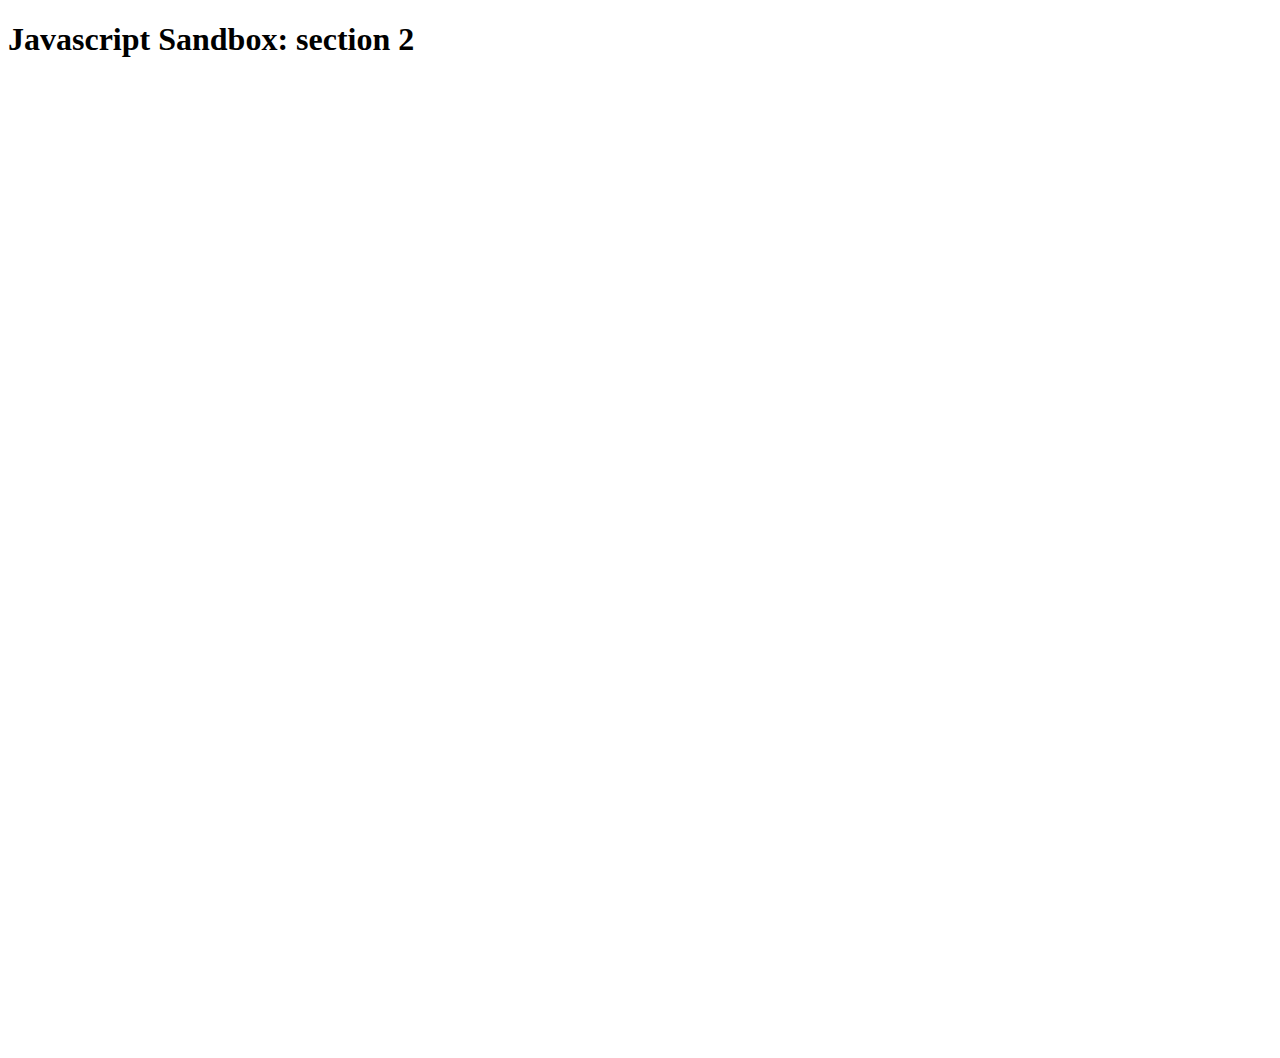
<file: sandbox/index.html>
<!DOCTYPE html>
<html lang="en">
<head>
    <meta charset="UTF-8">
    <meta http-equiv="X-UA-Compatible" content="IE=edge">
    <meta name="viewport" content="width=device-width, initial-scale=1.0">
    <title>Javascript Sandbox: section 2</title>
</head>
<body>
    <h1>Javascript Sandbox: section 2 </h1>


    <script src="./app.js"></script>
    <p id="time"></p>
    <div style="margin-top: 1000px;"></div>
</body>
</html>
</file>
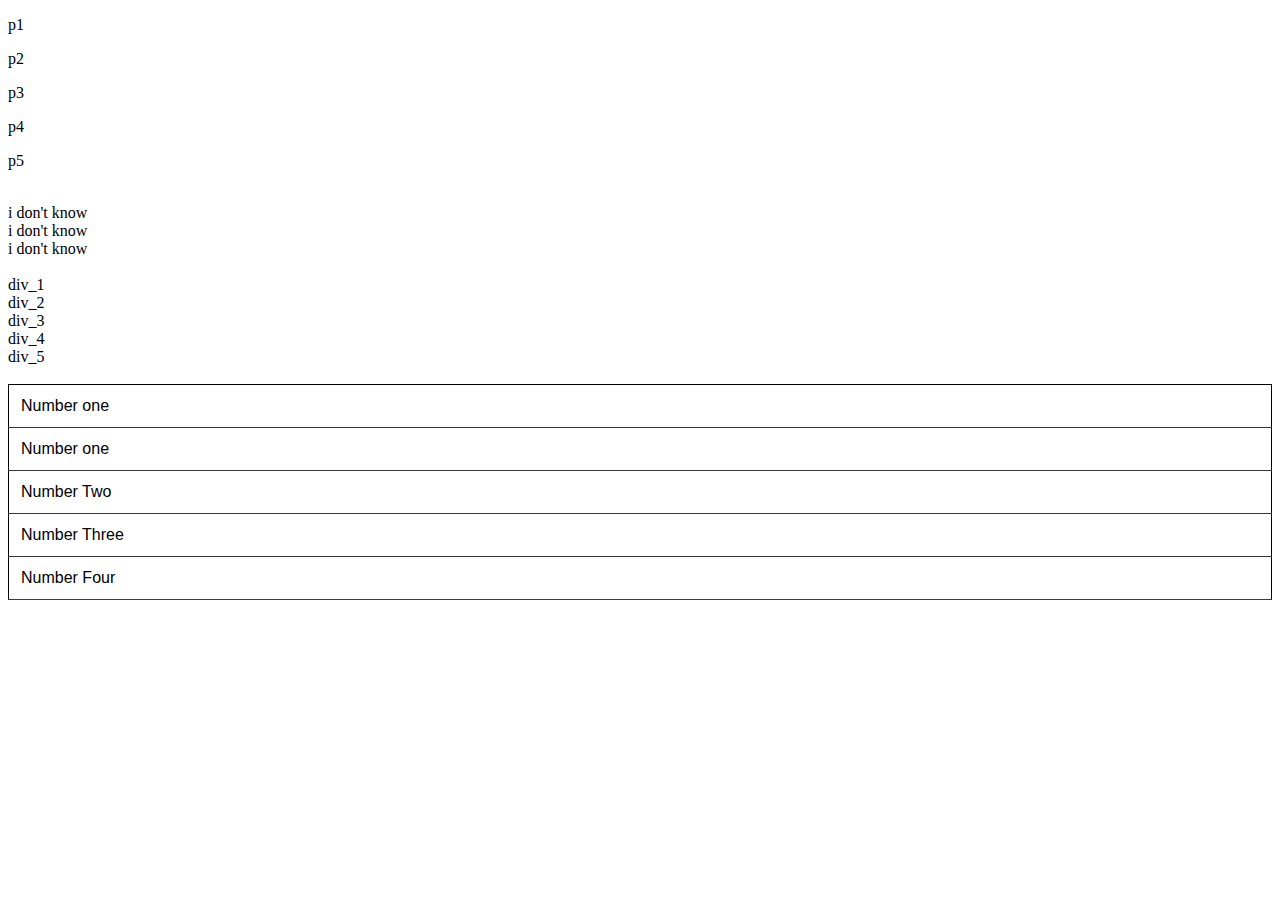
<file: DOM/Diff DOM slector types/index.html>
<!DOCTYPE html>
<html lang="en">
<head>
    <meta charset="UTF-8">
    <meta http-equiv="X-UA-Compatible" content="IE=edge">
    <meta name="viewport" content="width=device-width, initial-scale=1.0">
    <title>DOM selector</title>
</head>

<style>
    table{
        border: 1px solid black;
        border-collapse: collapse;
        width: 100%;
        
    }

    table td{
        border-bottom: 1px solid rgb(61, 58, 58);
        padding: 12px;
        font-family: Arial, Helvetica, sans-serif;
    }
</style>
<body>
    
    <p id="demo1" class="demo">p1</p>
    <p id="demo2">p2</p>
    <p id="demo3">p3</p>
    <p id="demo4">p4</p>
    <p id="demo5">p5</p>
<br>
    <div>i don't know</div>
    <div>i don't know</div>
    <div>i don't know</div>

<br>
    <div class="col-items">div_1</div>
    <div class="col-items">div_2</div>
    <div class="col-items">div_3</div>
    <div class="col-items">div_4</div>
    <div class="col-items">div_5</div>

<br>

    <table>
        <thead>
            <tbody>
                <tr >
                    <td>Number one</td>
                </tr>
                <tr>
                <td>Number one</td>
                </tr>
                <tr>
                <td>Number Two</td>
                </tr>
                <tr>
                <td>Number Three</td>
                </tr>
                <tr>
                    <td>Number Four</td>
                </tr>
            </tbody>
        </thead>
    </table>











    <script src="./app.js"></script>
</body>
</html>
</file>
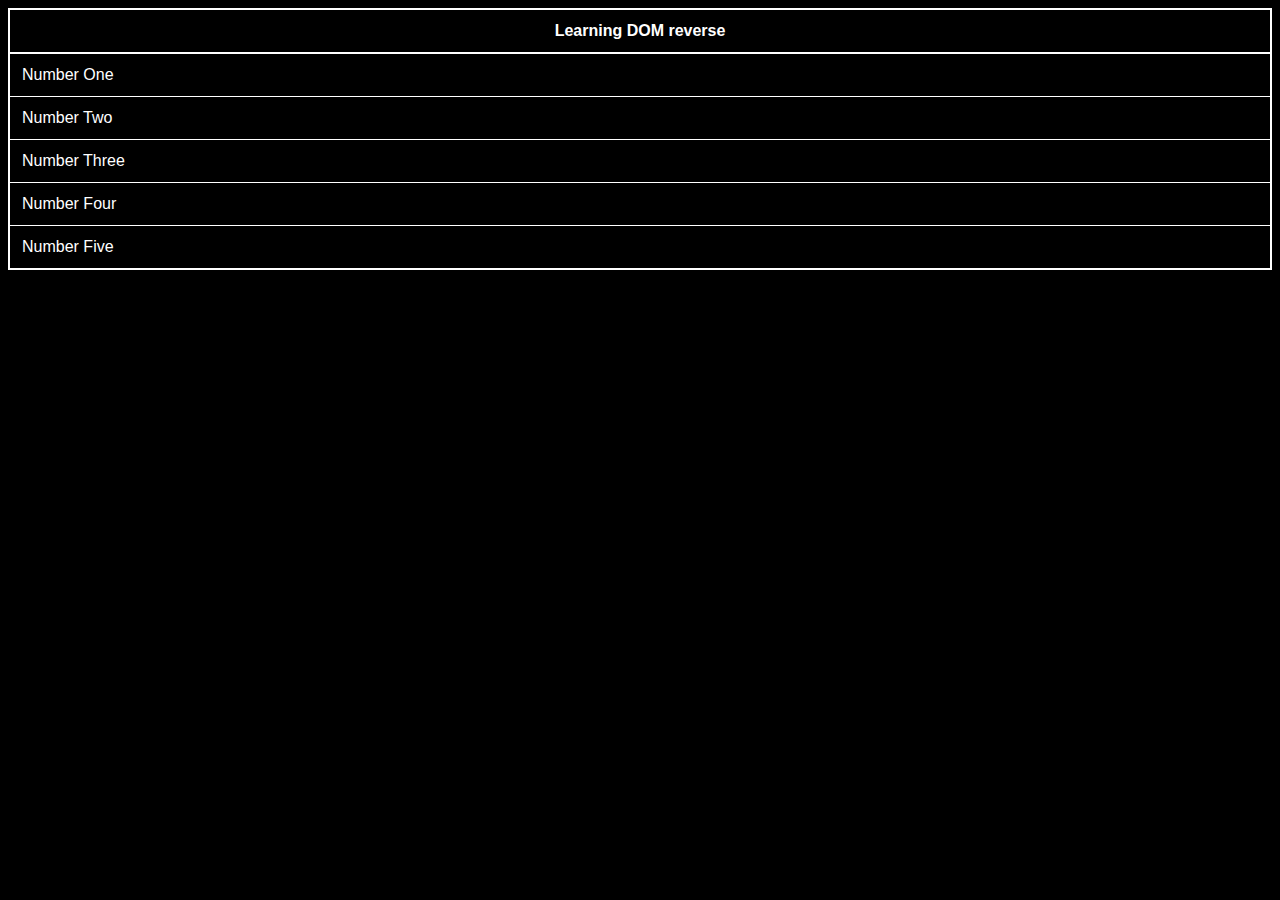
<file: DOM/DOM -reverse/index.html>
<!DOCTYPE html>
<html lang="en">
<head>
    <meta charset="UTF-8">
    <meta http-equiv="X-UA-Compatible" content="IE=edge">
    <meta name="viewport" content="width=device-width, initial-scale=1.0">
    <title>DOM - reverse</title>
</head>
<style>
    body{
        background-color: black;
        color: white;
        font-family: Arial, Helvetica, sans-serif;
    }
    table{
        border: 2px solid white;
        width: 100%;
        border-collapse: collapse;
        font-family: Arial, Helvetica, sans-serif;
    }

    table th{
        border: 2px solid white;
        padding: 12px;
        color: white;
    }
    table tr{
        border: 1px solid white;
    }

    table td{
        padding: 12px;
    }

    /* table tr:nth-child(even){
        background-color: #ccc;
    } */

    ul{
        font-family: Arial, Helvetica, sans-serif;
        list-style: none;
    }

    ul li{
        line-height: 30px;
        font-weight: 900;
    }
</style>
<body>


    <table class="collection">
        <tr class="col-item">
            <th>Learning DOM reverse</td>
        </tr>
        <tr class="col-item">
            <td>Number One</td>
        </tr>
        <tr class="col-item">
            <td>Number Two</td>
        </tr>
        <tr class="col-item">
            <td>Number Three</td>
        </tr>
        <tr class="col-item">
            <td>Number Four</td>
        </tr>
        <tr class="col-item">
            <td>Number Five</td>
        </tr>
    </table>

    <!-- <ul>
        <li class="col-items">Ul Number One</li>
        <li class="col-items">Ul Number Two</li>
        <li class="col-items">Ul Number Three</li>
        <li class="col-items">Ul Number Four</li>
        <li class="col-items">Ul Number Five</li>
    </ul> -->
    





















    <script src="./app.js"></script>
    
</body>
</html>
</file>
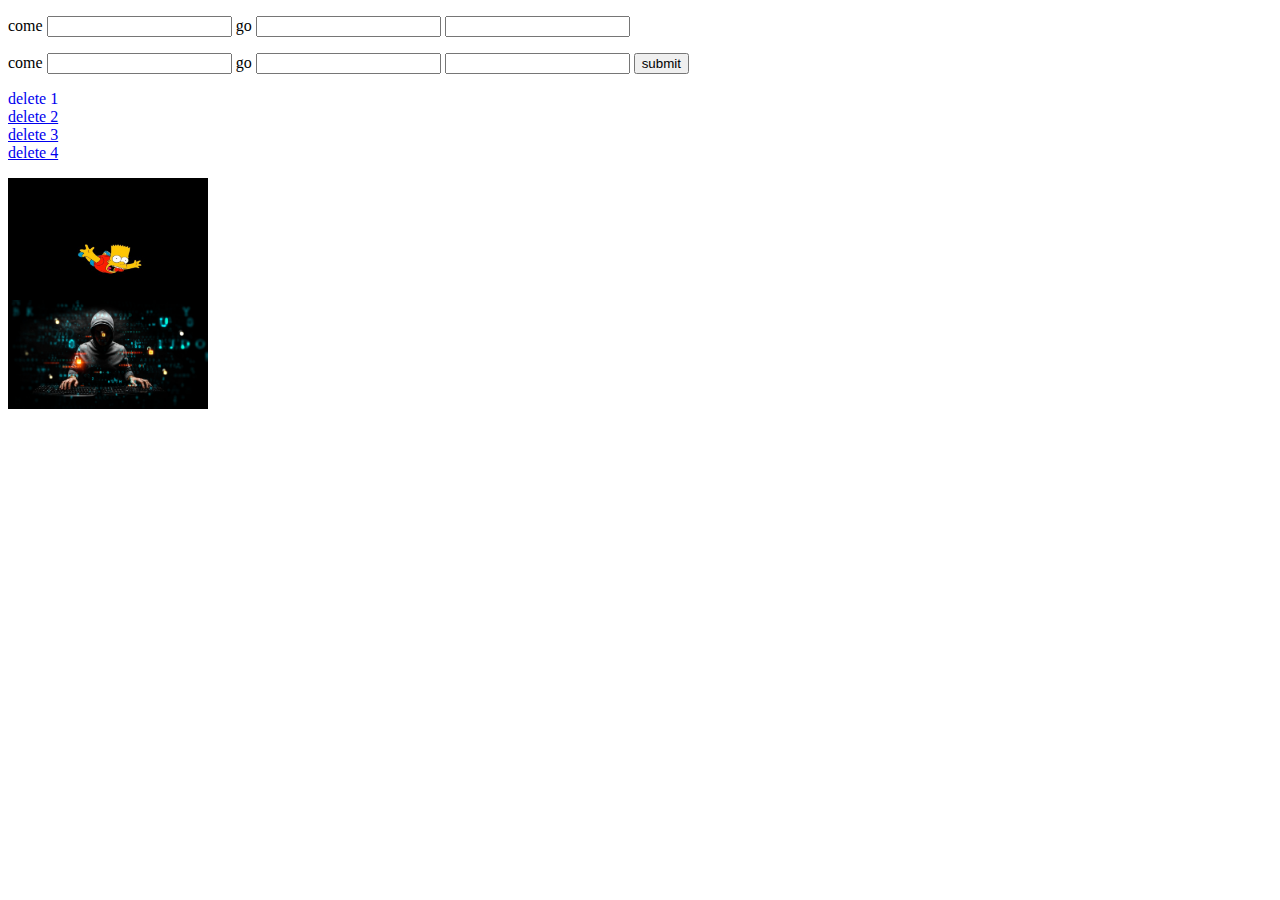
<file: DOM/dom1 - intro/index.html>
<!DOCTYPE html>
<html lang="en">
<head>
    <meta charset="UTF-8">
    <meta http-equiv="X-UA-Compatible" content="IE=edge">
    <meta name="viewport" content="width=device-width, initial-scale=1.0">
    <title>DOM</title>
</head>

<style>
    img{
        width: 200px;
    }
</style>
<body>

    <p id="para1"></p>
    <p id="para2"></p>
    
   

    <form action="index.html" id="formed" method="dialog">
        <label for="">come</label>
        <input type="text">
        <label for="">go</label>
        <input type="text">
        <input type="text">
    </form>
    <p id="para3"></p>
    <p id="para4"></p>

    <form action="" id="formed2">
        <label for="">come</label>
        <input type="text">
        <label for="">go</label>
        <input type="text">
        <input type="text">
        <button>submit</button>
    </form>
    <p id="para5"></p>
    <p id="para6"></p>

    <div class="links" style="display: flex; flex-direction: column;" >
        <a href="#" class="linkCheck1 linkIn">delete 1</a>
        <a href="#" class="linkCheck2">delete 2</a>
        <a href="#" class="linkCheck3">delete 3</a>
        <a href="#" class="linkCheck4">delete 4</a>
    </div>


    <p id="para7"></p>
    <p id="para8"></p>

    <img src="./image/103-1036802_animated-cool-wallpaper-amazing-wallpaper-hd-library-funny.jpg" alt="">
    <img src="./image/6-Busy-Hacker-1.jpg" alt="">




























    <script src="./app.js"></script>
</body>
</html>
</file>
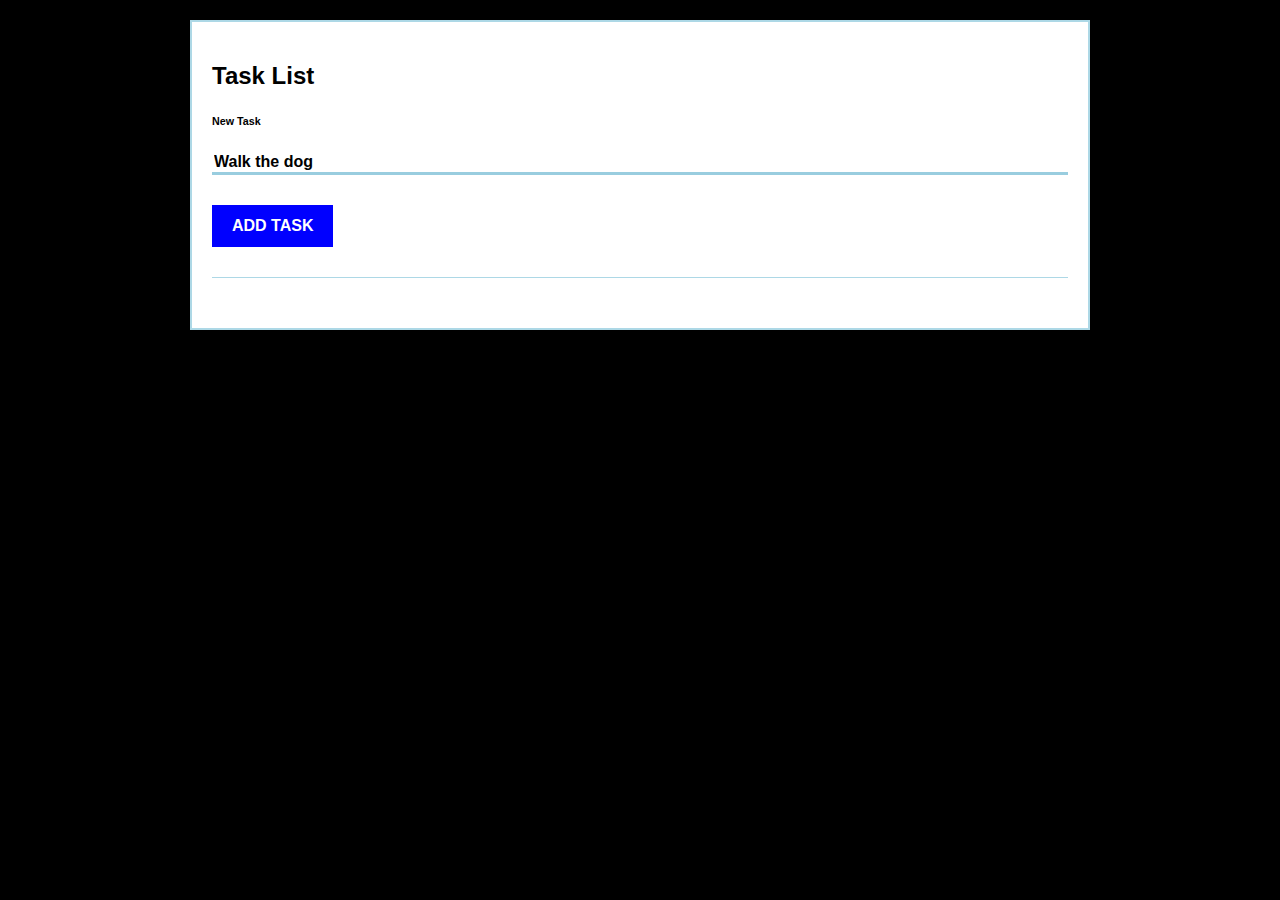
<file: DOM/Event Listiner/index.html>
<!DOCTYPE html>
<html lang="en">

    <head>
        <meta charset="UTF-8">
        <meta http-equiv="X-UA-Compatible" content="IE=edge">
        <meta name="viewport" content="width=device-width, initial-scale=1.0">
        <title>Remove</title>
        <link rel="stylesheet" href="./style.css">
    </head>

    <body style="background: black; color: white;">
        <!-- <div class="main-content">
            <div class="sub-content">
                <div class="whole-content">
                    <h1 class="heading">TASKS</h1>
            
                    <ul class="collection">
                        <li class="col-item" id="item1">
                            Number One
                            <a href="#" class="cancel" ><span>
                                x
                            </span></a>
                        </li>
                        <li class="col-item" id="item2">
                            Number Two
                            <a href="#" class="cancel">
                                <span>
                                    x
                                </span>
                            </a>
                        </li>
                        <li class="col-item" id="item3">
                            Number Three
                            <a class="cancel" >
                                <span>
                                x
                            </span>
                        </a>
                        </li>
                        <li class="col-item" id="item4">
                            Number Four
                            <a href="#" class="cancel" ><span>
                                x
                            </span></a>
                        </li>
                        <li class="col-item" id="item5">
                            Number Five
                            <a href="#" class="cancel"><span>
                                x
                            </span></a>
                        </li>
            
                        <h4 class="btn">CLEAR</h4>
                    </ul>
            
                </div>
        </div>

        </div>

        <h5 class="heading" style="text-align: center;">Typing...</h5>


        <div class="container">
            <form action="index.html">
                <div class="inputwrapper">
        
                    <label for="">Username:</label>
                    <input type="text" value="username" name="username" id="task" >
                </div>
        
                <div class="inputwrapper">
                    <label for="">Password:</label>
                    <input type="text">
                </div>


                <select>
                    <option value="1">1</option>
                    <option value="2">2</option>
                    <option value="3">3</option>
                </select>
                <button>submit</button>
            </form>
        </div> -->

        <h2 class="heading"></h2>
        <form class="all-content">
            <div class="task-side">
                <h2>Task List</h2>
                <h6>New Task</h6>
                <input type="text" value="Walk the dog" id="input-task">
            </div>
        
            <div class="add-task-side">
                <button class="add-task">ADD TASK</button>
            </div>
        
        </form>

        <script src="./app.js"></script>
        <script src="./typeOfEvents.js"></script>
        <script src="./eventsforForms-keyboard.js"></script>
        <script src="./eventbubbling&deligation.js"></script>
        <script src="./storage.js"></script>
    </body>

</html>
</file>
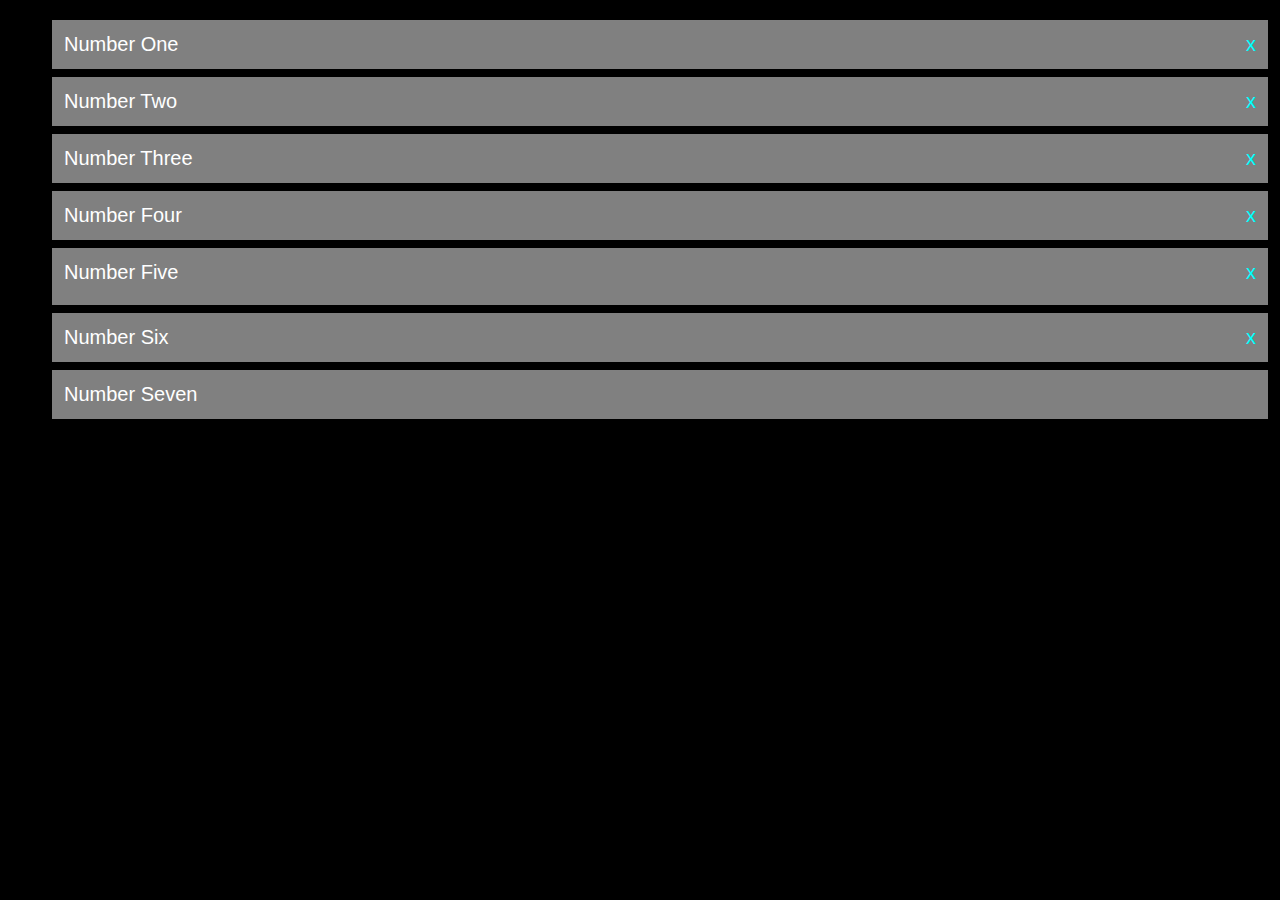
<file: DOM/How to add elements to DOM/index.html>
<!DOCTYPE html>
<html lang="en">
<head>
    <meta charset="UTF-8">
    <meta http-equiv="X-UA-Compatible" content="IE=edge">
    <meta name="viewport" content="width=device-width, initial-scale=1.0">
    <title>Adding element to DOM</title>
</head>
<style>
    body {
        background-color: black;
        color: white;
        font-family: Arial, Helvetica, sans-serif;
    }

    ul .col-item {
        padding: 12px;
        line-height: 25px;
        list-style: none;
        font-size: 20px;
        background-color: gray;
        color: white;
        border: 4px solid black;
    }

    ul .col-item:nth-child(5){
        padding-bottom: 20px;
    }

    ul .cancel{
        color: aqua;
        text-decoration: none;
        float: right;
    }

</style>


<body style="background: black; color: white;">
    

    

    <ul class="collection">
        
        <li class="col-item">
            Number One
            <a href="#" class="cancel">x</a>
        </li>
        <li class="col-item">
            Number Two
            <a href="#" class="cancel">x</a>
        </li>
        <li class="col-item">
           Number Three
           <a href="#" class="cancel">x</a>
        </li>
        <li class="col-item">
            Number Four
            <a href="#"class="cancel">x</a>
        </li>
        <li class="col-item">
            Number Five
            <a href="#" class="cancel">x</a>
        </li>
        
    </ul>





















    <script src="./app.js"></script>
</body>
</html>
</file>
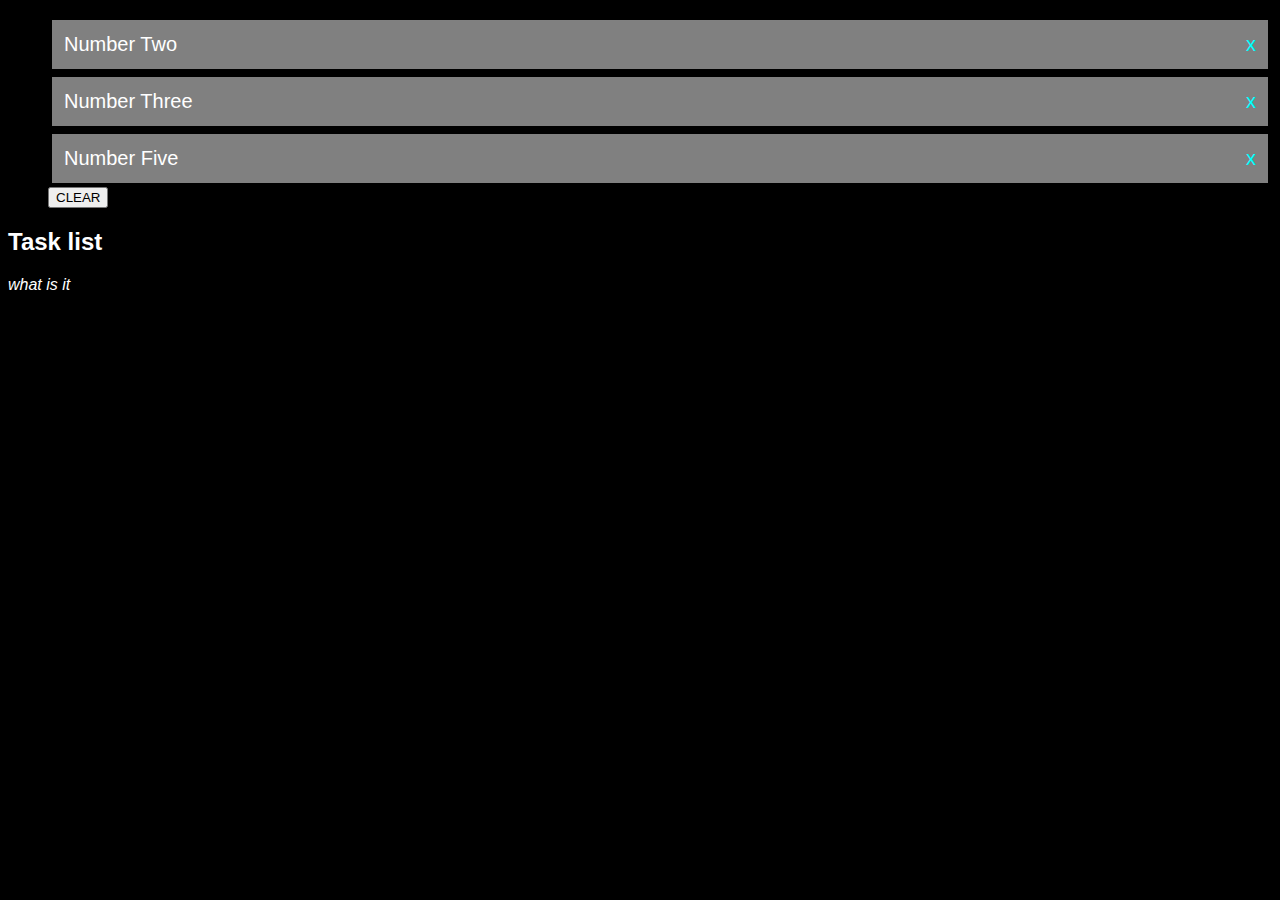
<file: DOM/How to replace elements in the DOM/index.html>
<!DOCTYPE html>
<html lang="en">
<head>
    <meta charset="UTF-8">
    <meta http-equiv="X-UA-Compatible" content="IE=edge">
    <meta name="viewport" content="width=device-width, initial-scale=1.0">
    <title>How to replace, remove Elements e.t.c..</title>
</head>

<style>
    body {
        background-color: black;
        color: white;
        font-family: Arial, Helvetica, sans-serif;
    }

    ul .col-item {
        padding: 12px;
        line-height: 25px;
        list-style: none;
        font-size: 20px;
        background-color: gray;
        color: white;
        border: 4px solid black;
    }

    ul .col-item:nth-child(5) {
        padding-bottom: 20px;
    }

    ul .cancel {
        color: aqua;
        text-decoration: none;
        float: right;
    }
</style>

<body style="background: black; color: white;">
    
    <ul class="collection">
    
        <li class="col-item">
            Number One
            <a href="#" class="cancel">x</a>
        </li>
        <li class="col-item">
            Number Two
            <a href="#" class="cancel">x</a>
        </li>
        <li class="col-item">
            Number Three
            <a href="#" class="cancel">x</a>
        </li>
        <li class="col-item">
            Number Four
            <a href="#" class="cancel">x</a>
        </li>
        <li class="col-item">
            Number Five
            <a href="#" class="cancel">x</a>
        </li>
    
        <button class="btn">CLEAR</button>
    </ul>

    <div class="card-action">
        <h5 id="task-title">TASK</h5>
    </div>






    <i class="iclass">what is it</i>






    <script src="./app.js"></script>
</body>
</html>
</file>
<file: DOM/Event Listiner/style.css>
/* body {
    background-color: black;
    color: white;
    font-family: Arial, Helvetica, sans-serif;
}

ul .col-item {
    padding: 12px;
    line-height: 25px;
    list-style: none;
    font-size: 20px;
    background-color: gray;
    color: white;
    border: 4px solid black;
}

ul .col-item:nth-child(5) {
    padding-bottom: 20px;
}

ul .cancel {
    color: aqua;
    text-decoration: none;
    float: right;
    cursor: pointer;
}

h4 {
    padding: 6px 20px;
    background-color: white;
    color: black;
    margin-top: 20px;
    text-align: center;
    user-select: none;
    cursor: pointer;
}

.container {
    width: 300px;
    height: auto;
    margin: 50px auto;
    padding: 20px;
    background-color: whitesmoke;
    border-radius: 10px;
    box-shadow: 0px 0px 1px rgba(0, 0, 0, 2.9);
}

.inputwrapper {
    margin: 12px 0px;
}

.inputwrapper input {
    display: block;
    width: 100%;
    margin-top: 3px;
    padding: 5px;
    border: 1px solid gray;
    border-radius: 5px;
}

.inputwrapper label {
    color: #333;
    font-size: 12px;
}

.inputwrapper input::placeholder {
    color: gray;
    font-size: 12px;


}

.inputwrapper input:focus {
    outline: 0px;
    border: 1px solid blue;
}

.container button {
    display: block;
    padding: 7px;
    width: 100%;
    background-color: lightblue;
    border: none;
    font-size: 15px;
    font-weight: 600px;
    text-align: center;
    text-transform: capitalize;
} */




* {
    box-sizing: border-box;
}

body {
    margin: 0px;
    padding: 0px;
    background-color: black;
    color: white;
    font-family: Arial, Helvetica, sans-serif;
    font-weight: 900;
    font-size: 16px;
}

body::-webkit-scrollbar {
    display: none;
}


.all-content {
    border: 2px solid lightblue;
    padding: 20px;
    max-width: 900px;
    margin: auto;
    background-color: white;
    color: black;
    margin-bottom: 60px;
    padding-bottom: 50px;
}

.task-side input {
    border: none;
    outline: none;
    border-bottom: 3px solid rgb(153, 205, 223);
    width: 100%;
    font-size: 16px;
    font-weight: 900;
}

.add-task {
    background-color: blue;
    color: white;
    padding: 12px 20px;
    border: none;
    outline: none;
    font-size: 16px;
    font-weight: 900;
    cursor: pointer;
}

.heading {
    text-align: center;
}

button:hover {
    background-color: rgba(0, 0, 255, .5);
}

.delete-task {
    background-color: blue;
    color: white;
    padding: 12px 20px;
    border: none;
    outline: none;
    font-size: 16px;
    font-weight: 900;
    cursor: pointer;
}

.add-task-side {
    border-bottom: 1px solid lightblue;
    padding: 30px 0px;
}

.delete-task-side {
    padding: 30px 0px;
}

ul li {
    list-style: none;
    margin-left: 30px;

}

ul {
    margin: 0px;
    padding: 0px;
}

a {
    color: orange;
    text-decoration: none;
}

a:hover {
    color: rgba(255, 165, 0, .5);
}

ul .lists-container {
    border: 1px solid lightblue;
    margin-top: 1px;
    display: flex;
    justify-content: space-between;
    padding: 8px;
}

ul .lists-container:hover {
    border: 1px solid rgba(173, 216, 230, .5);
    box-shadow: 0 0px 2px rgba(0, 0, 0, 0.25), 0 10px 44px rgba(0, 0, 0, 0.22);
    color: rgb(0, 0, 0, .5);
}


.cancel {
    margin-right: 20px;
}
</file>
